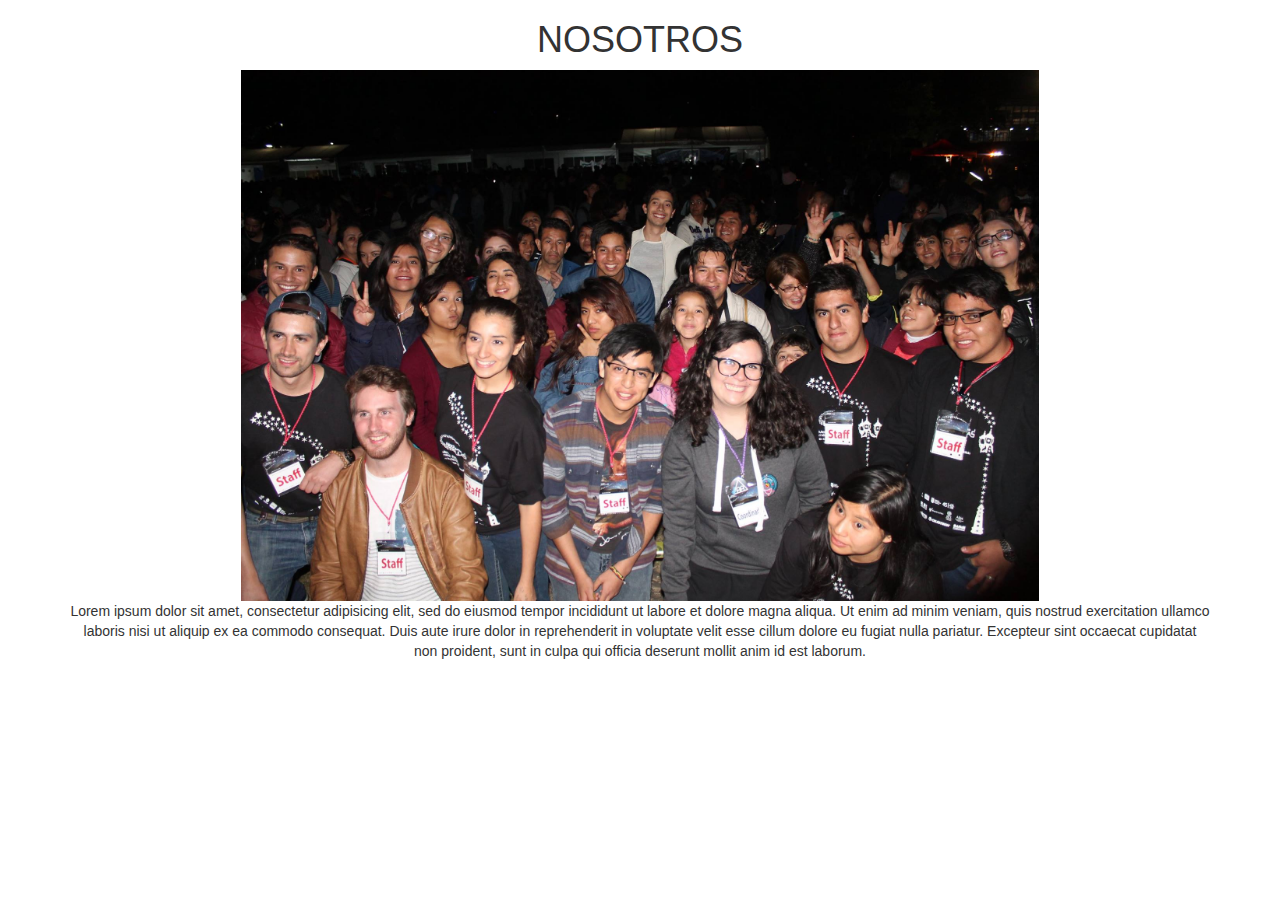
<file: nosotros.html>
<!DOCTYPE html>
<html lang="en">

<head>
    <meta charset="utf-8">
    <meta http-equiv="X-UA-Compatible" content="IE=edge">
    <meta name="viewport" content="width=device-width, initial-scale=1">
    <title></title>

    <link rel="stylesheet" href="https://maxcdn.bootstrapcdn.com/bootstrap/3.3.5/css/bootstrap.min.css">
    <link rel="stylesheet" href="https://maxcdn.bootstrapcdn.com/font-awesome/4.4.0/css/font-awesome.min.css">
    <link rel="stylesheet" href="css\nosotros.css">
    <!--[if lt IE 9]>
      <script src="https://oss.maxcdn.com/libs/html5shiv/3.7.2/html5shiv.js"></script>
      <script src="https://oss.maxcdn.com/libs/respond.js/1.4.2/respond.min.js"></script>
    <![endif]-->
</head>
<body>
  <div class="container">

    <div class="row">
      <div class="col-lg-12 text-center">
        <h1>NOSOTROS</h1>
        <img src="image\fotos\PLATAFORMA\15289095_10154828917397342_7955226332590741057_o.jpg" alt="">
        </div>
    </div>
    <div class="row">
      <div class="col-lg-12 text-center">
        <p>Lorem ipsum dolor sit amet, consectetur adipisicing elit, sed do eiusmod tempor incididunt ut labore et dolore magna aliqua. Ut enim ad minim veniam, quis nostrud exercitation ullamco laboris nisi ut aliquip ex ea commodo consequat. Duis aute irure dolor in reprehenderit in voluptate velit esse cillum dolore eu fugiat nulla pariatur. Excepteur sint occaecat cupidatat non proident, sunt in culpa qui officia deserunt mollit anim id est laborum.</p>
      </div>
    </div>
  </div>
</body>
</file>
